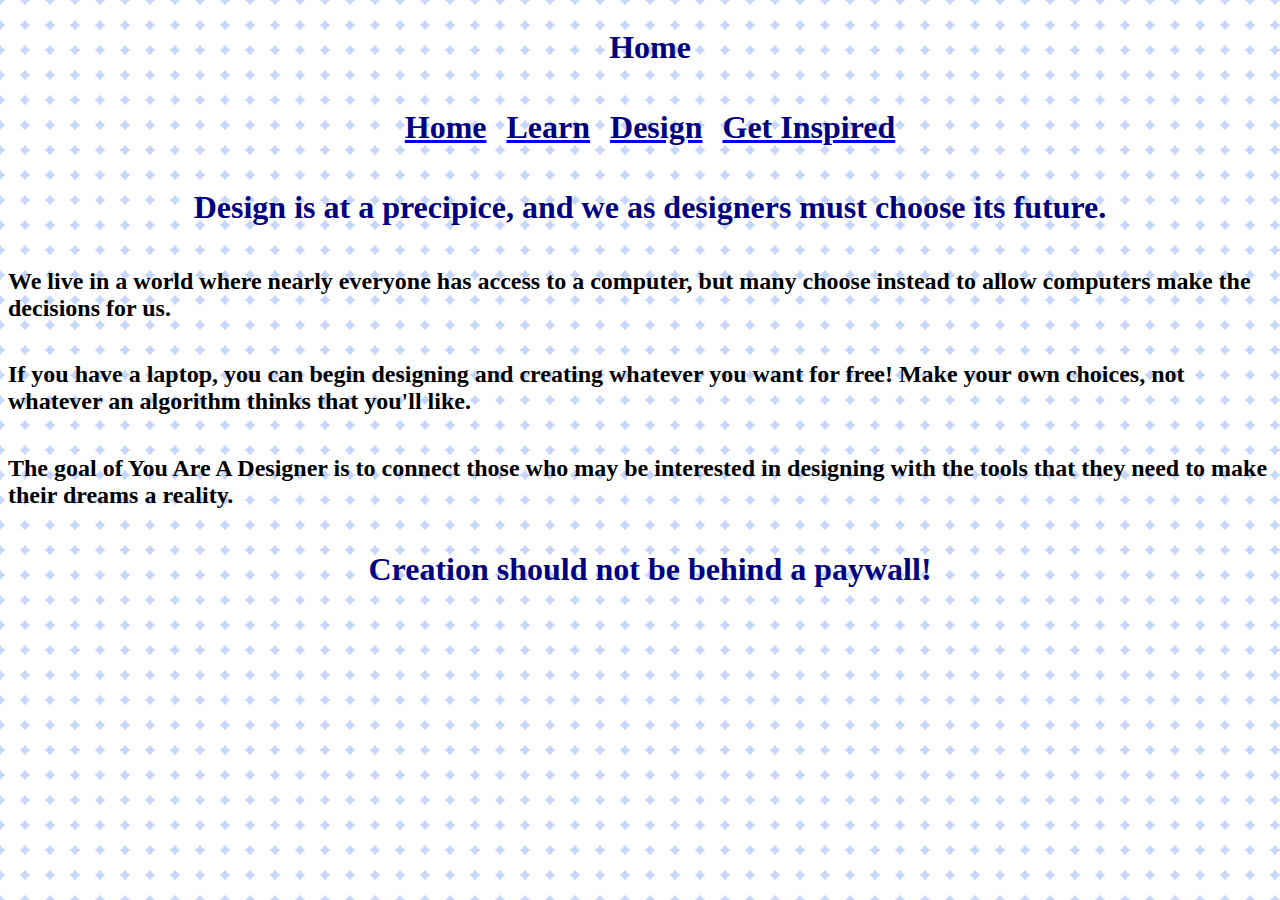
<file: index.html>
<!DOCTYPE html>
<!--[if lt IE 7]>      <html class="no-js lt-ie9 lt-ie8 lt-ie7"> <![endif]-->
<!--[if IE 7]>         <html class="no-js lt-ie9 lt-ie8"> <![endif]-->
<!--[if IE 8]>         <html class="no-js lt-ie9"> <![endif]-->
<!--[if gt IE 8]>      <html class="no-js"> <!--<![endif]-->
<html>
    <head>
        <meta charset="utf-8">
        <meta http-equiv="X-UA-Compatible" content="IE=edge">
        <title>You Are A Designer</title>
        <meta name="description" content="">
        <meta name="viewport" content="width=device-width, initial-scale=1">
        <link rel="stylesheet" href="css/style.css">
    </head>

    <body>

        <!--[if lt IE 7]>
            <p class="browsehappy">You are using an <strong>outdated</strong> browser. Please <a href="#">upgrade your browser</a> to improve your experience.</p>
        <![endif]-->


        <div class="top_text">
            <div>
                <h1>
                    Home
                </h1>
            </div>
        </div>

        <div class="header">
            <div>
                <a href="index.html">
                    <h1>
                        Home
                    </h1>
                </a>
            </div>
            <div>
                <a href="learn.html">
                    <h1>
                        Learn
                    </h1>
                </a>
            </div>
            <div>
                <a href="design.html">
                    <h1>
                        Design
                    </h1>
                </a>
            </div>
            <div>
                <a href="inspire.html">
                    <h1>
                        Get Inspired
                    </h1>
                </a>
            </div>
        </div>

        <div class="why">
            <div>
                <h1>
                    Design is at a precipice, and we as designers must choose its future.
                </h1>
            </div>
            <div>
                <h2>
                    We live in a world where nearly everyone has access to a computer, but many choose instead to allow computers make the decisions for us.
                </h2>
            </div>
            <div>
                <h2>
                    If you have a laptop, you can begin designing and creating whatever you want for free! Make your own choices, not whatever an algorithm thinks that you'll like.
                </h2>
            </div>
            <div>
                <h2>
                    The goal of You Are A Designer is to connect those who may be interested in designing with the tools that they need to make their dreams a reality.
                </h2>
            </div>
            <div>
                <h1>
                    Creation should not be behind a paywall!
                </h1>
            </div>
        </div>
        
        <script src="" async defer></script>

    </body>

</html>
</file>
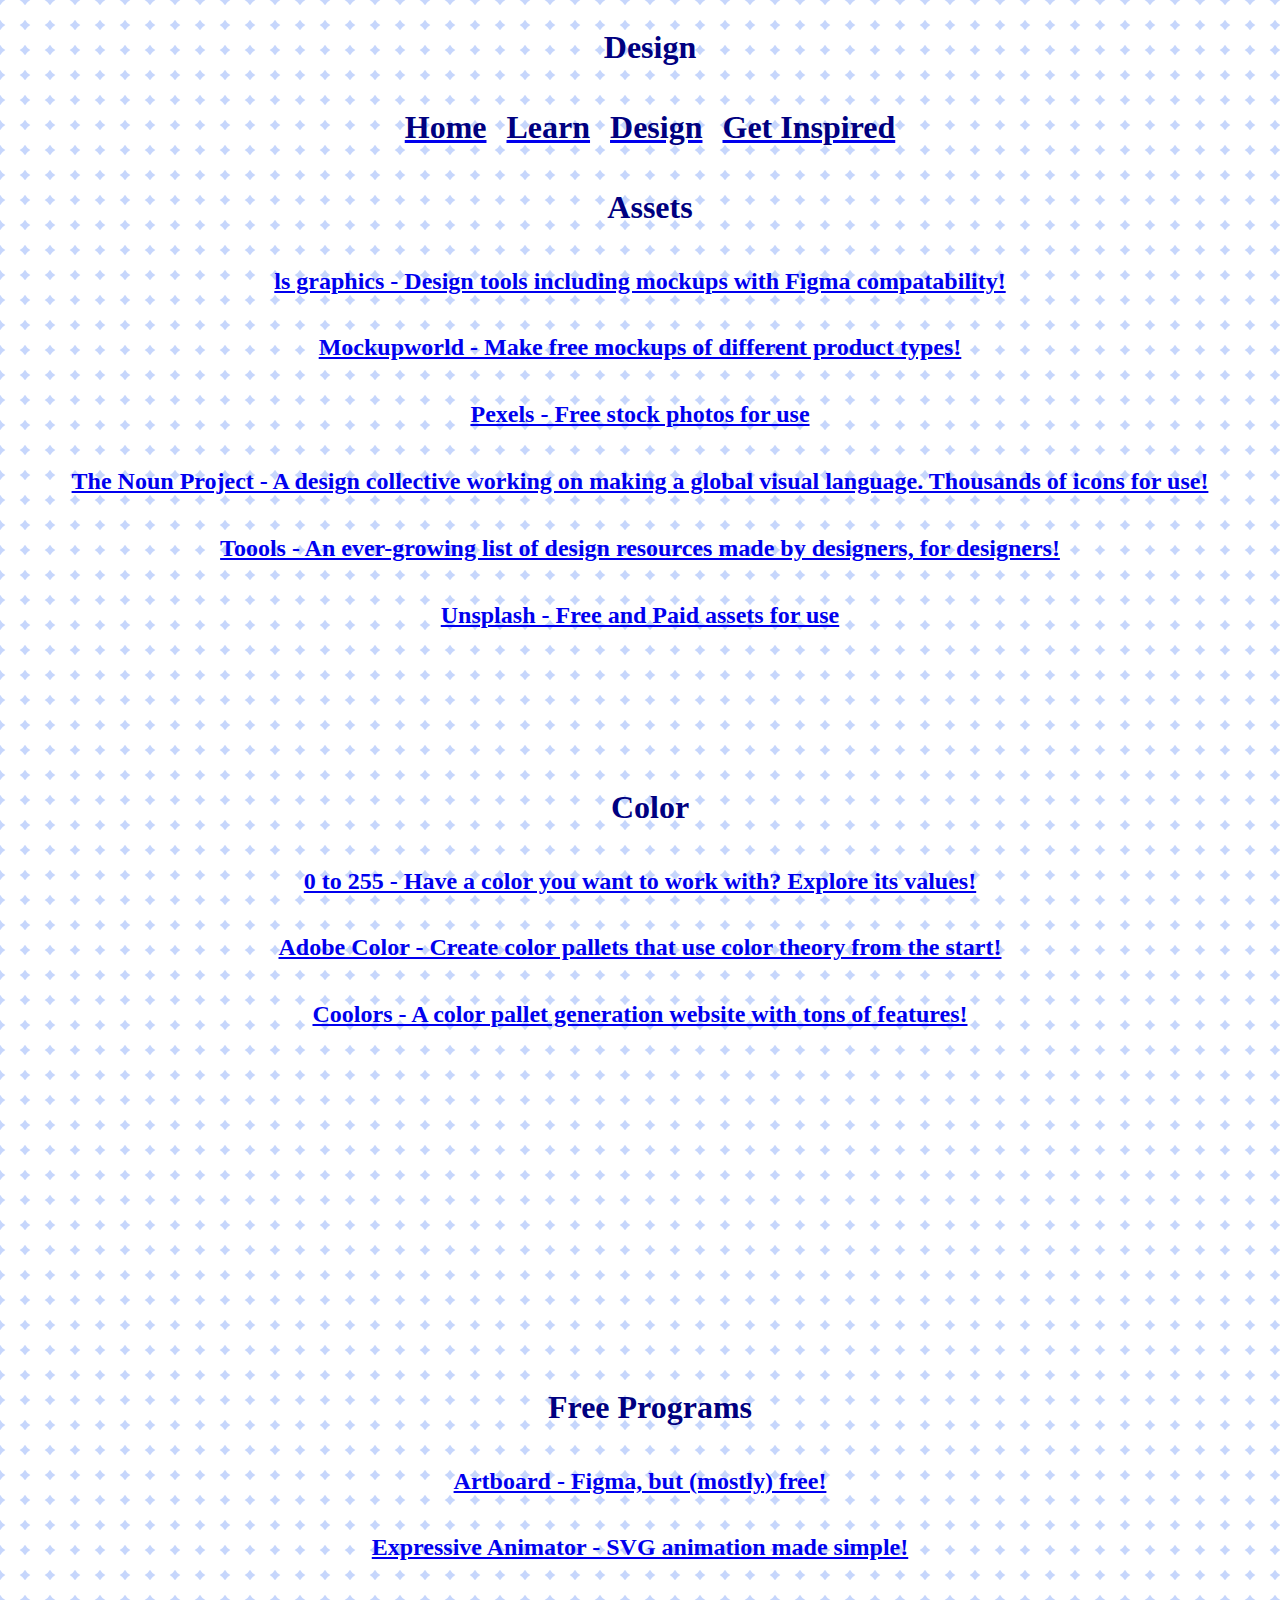
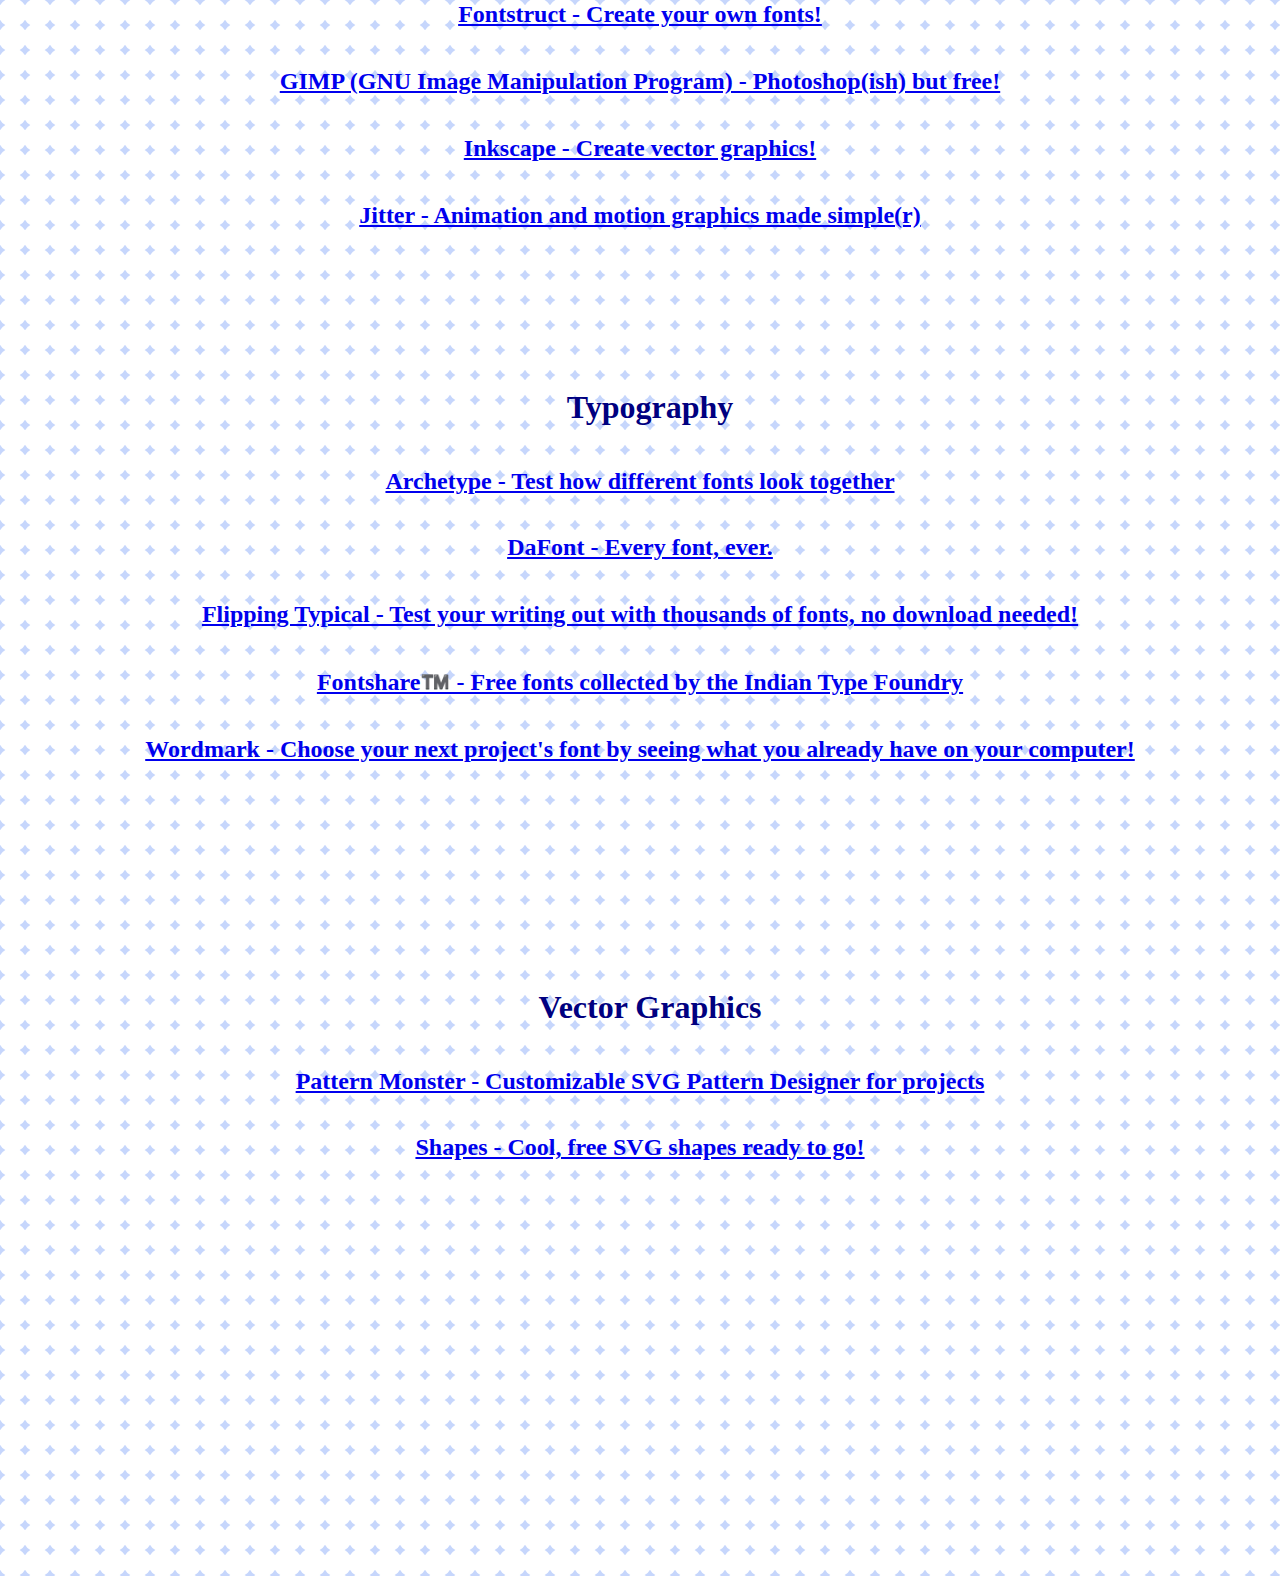
<file: design.html>
<!DOCTYPE html>
<!--[if lt IE 7]>      <html class="no-js lt-ie9 lt-ie8 lt-ie7"> <![endif]-->
<!--[if IE 7]>         <html class="no-js lt-ie9 lt-ie8"> <![endif]-->
<!--[if IE 8]>         <html class="no-js lt-ie9"> <![endif]-->
<!--[if gt IE 8]>      <html class="no-js"> <!--<![endif]-->
<html>
    <head>
        <meta charset="utf-8">
        <meta http-equiv="X-UA-Compatible" content="IE=edge">
        <title>You Are Designing</title>
        <meta name="description" content="">
        <meta name="viewport" content="width=device-width, initial-scale=1">
        <link rel="stylesheet" href="css/style.css">
    </head>
    
    <body>

        <!--[if lt IE 7]>
            <p class="browsehappy">You are using an <strong>outdated</strong> browser. Please <a href="#">upgrade your browser</a> to improve your experience.</p>
        <![endif]-->

        <div class="top_text">
            <div>
                <h1>
                    Design
                </h1>
            </div>
        </div>
       
        <div class="header">
            <div>
                <a href="index.html">
                    <h1>
                        Home
                    </h1>
                </a>
            </div>
            <div>
                <a href="learn.html">
                    <h1>
                        Learn
                    </h1>
                </a>
            </div>
            <div>
                <a href="design.html">
                    <h1>
                        Design
                    </h1>
                </a>
            </div>
            <div>
                <a href="inspire.html">
                    <h1>
                        Get Inspired
                    </h1>
                </a>
            </div>
        </div>

        <div class="assets">
            <div>
                <h1>
                    Assets
                </h1>
            </div>
            <div>
                <a href="https://www.ls.graphics/" target="_blank">
                    <h2>
                        ls graphics - Design tools including mockups with Figma compatability!
                    </h2>
                </a>
            </div>
            <div>
                <a href="https://www.mockupworld.co/" target="_blank">
                    <h2>
                        Mockupworld - Make free mockups of different product types!
                    </h2>
                </a>
            </div>
            <div>
                <a href="https://www.pexels.com/" target="_blank">
                    <h2>
                        Pexels - Free stock photos for use
                    </h2>
                </a>
            </div>
            <div>
                <a href="https://thenounproject.com/" target="_blank">
                    <h2>
                        The Noun Project - A design collective working on making a global visual language. Thousands of icons for use!
                    </h2>
                </a>
            </div>
            <div>
                <a href="https://www.toools.design/" target="_blank">
                    <h2>
                        Toools - An ever-growing list of design resources made by designers, for designers!
                    </h2>
                </a>
            </div>
            <div>
                <a href="https://unsplash.com/" target="_blank">
                    <h2>
                        Unsplash - Free and Paid assets for use
                    </h2>
                </a>
            </div>
        </div>

        <div class="color">
            <div>
                <h1>
                    Color
                </h1>
            </div>
            <div>
                <a href="https://0to255.com/" target="_blank">
                    <h2>
                        0 to 255 - Have a color you want to work with? Explore its values!
                    </h2>
                </a>
            </div>
            <div>
                <a href="https://color.adobe.com/create/color-wheel" target="_blank">
                    <h2>
                        Adobe Color - Create color pallets that use color theory from the start!
                    </h2>
                </a>
            </div>
            <div>
                <a href="https://coolors.co/" target="_blank">
                    <h2>
                        Coolors - A color pallet generation website with tons of features!
                    </h2>
                </a>
            </div>
        </div>

        <div class="free_programs">
            <div>
                <h1>
                    Free Programs
                </h1>
            </div>
            <div>
                <a href="https://artboard.studio/" target="_blank">
                    <h2>
                        Artboard - Figma, but (mostly) free!
                    </h2>
                </a>
            </div>
            <div>
                <a href="https://expressive.app/expressive-animator/" target="_blank">
                    <h2>
                        Expressive Animator - SVG animation made simple!
                    </h2>
                </a>
            </div>
            <div>
                <a href="https://fontstruct.com/" target="_blank">
                    <h2>
                        Fontstruct - Create your own fonts!
                    </h2>
                </a>
            </div>
            <div>
                <a href="https://www.gimp.org/" target="_blank">
                    <h2>
                        GIMP (GNU Image Manipulation Program) - Photoshop(ish) but free!
                    </h2>
                </a>
            </div>
            <div>
                <a href="https://inkscape.org/" target="_blank">
                    <h2>
                        Inkscape - Create vector graphics!
                    </h2>
                </a>
            </div>
            <div>
                <a href="https://jitter.video/" target="_blank">
                    <h2>
                        Jitter - Animation and motion graphics made simple(r)
                    </h2>
                </a>
            </div>
        </div>

        <div class="typography">
            <div>
                <h1>
                    Typography
                </h1>
            </div>
            <div>
                <a href="https://archetypeapp.com/#" target="_blank">
                    <h2>
                     Archetype - Test how different fonts look together
                    </h2>
                </a>
            </div>
            <div>
                <a href="https://www.dafont.com/" target="_blank">
                    <h2>
                        DaFont - Every font, ever.
                    </h2>
                </a>
            </div>
            <div>
                <a href="https://flippingtypical.com/" target="_blank">
                    <h2>
                        Flipping Typical - Test your writing out with thousands of fonts, no download needed!
                    </h2>
                </a>
            </div>
            <div>
                <a href="https://www.fontshare.com/" target="_blank">
                    <h2>
                        Fontshare™️ - Free fonts collected by the Indian Type Foundry
                    </h2>
                </a>
            </div>
            <div>
                <a href="https://wordmark.it/" target="_blank">
                    <h2>
                        Wordmark - Choose your next project's font by seeing what you already have on your computer!
                    </h2>
                </a>
            </div>
        </div>

        <div class="vectors">
            <div>
                <h1>
                    Vector Graphics
                </h1>
            </div>
            <div>
                <a href="https://pattern.monster/" target="_blank">
                    <h2>
                        Pattern Monster - Customizable SVG Pattern Designer for projects
                    </h2>
                </a>
            </div>
            <div>
                <a href="https://shapes.framer.website/" target="_blank">
                    <h2>
                        Shapes - Cool, free SVG shapes ready to go!
                    </h2>
                </a>
            </div>
        </div>

        <script src="" async defer></script>

    </body>

</html>
</file>
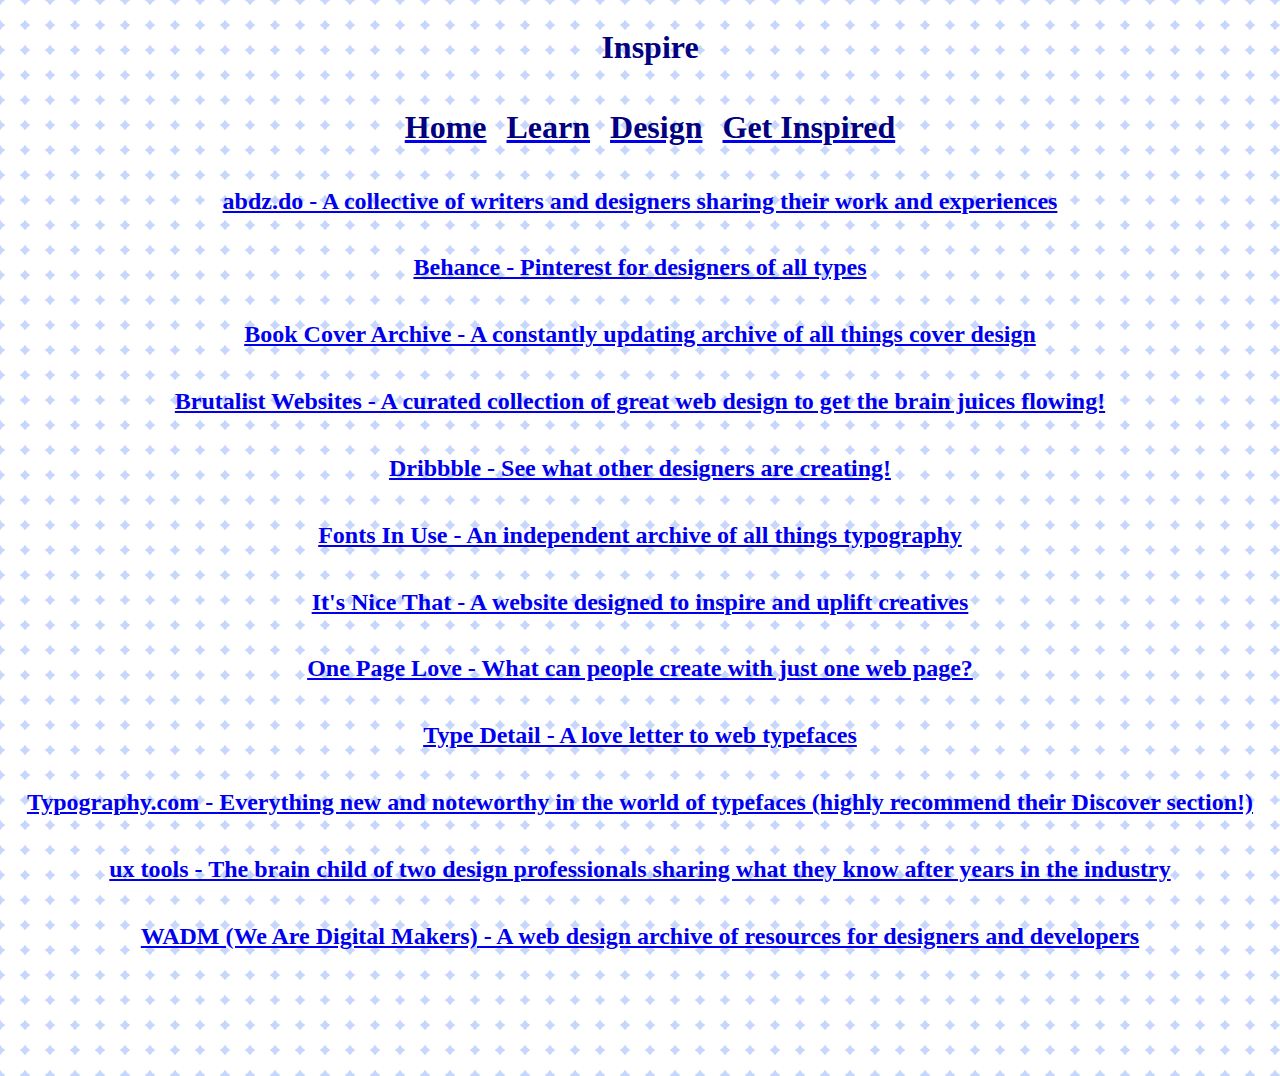
<file: inspire.html>
<!DOCTYPE html>
<!--[if lt IE 7]>      <html class="no-js lt-ie9 lt-ie8 lt-ie7"> <![endif]-->
<!--[if IE 7]>         <html class="no-js lt-ie9 lt-ie8"> <![endif]-->
<!--[if IE 8]>         <html class="no-js lt-ie9"> <![endif]-->
<!--[if gt IE 8]>      <html class="no-js"> <!--<![endif]-->
<html>
    <head>
        <meta charset="utf-8">
        <meta http-equiv="X-UA-Compatible" content="IE=edge">
        <title>You Are Getting Inspired</title>
        <meta name="description" content="">
        <meta name="viewport" content="width=device-width, initial-scale=1">
        <link rel="stylesheet" href="css/style.css">
    </head>

    <body>

        <!--[if lt IE 7]>
            <p class="browsehappy">You are using an <strong>outdated</strong> browser. Please <a href="#">upgrade your browser</a> to improve your experience.</p>
        <![endif]-->

        <div class="top_text">
            <div>
                <h1>
                    Inspire
                </h1>
            </div>
        </div>

        <div class="header">
            <div>
                <a href="index.html">
                    <h1>
                        Home
                    </h1>
                </a>
            </div>
            <div>
                <a href="learn.html">
                    <h1>
                        Learn
                    </h1>
                </a>
            </div>
            <div>
                <a href="design.html">
                    <h1>
                        Design
                    </h1>
                </a>
            </div>
            <div>
                <a href="inspire.html">
                    <h1>
                        Get Inspired
                    </h1>
                </a>
            </div>
        </div>

        <div class="inspire">
            <div>
                <a href="https://abduzeedo.com/" target="_blank">
                    <h2>
                        abdz.do - A collective of writers and designers sharing their work and experiences
                    </h2>
                </a>
            </div>
            <div>
                <a href="https://www.behance.net/" target="_blank">
                    <h2>
                        Behance - Pinterest for designers of all types
                    </h2>
                </a>
            </div>
            <div>
                <a href="http://bookcoverarchive.com/" target="_blank">
                    <h2>
                        Book Cover Archive - A constantly updating archive of all things cover design
                    </h2>
                </a>
            </div>
            <div>
                <a href="https://brutalistwebsites.com/" target="_blank">
                    <h2>
                        Brutalist Websites - A curated collection of great web design to get the brain juices flowing!
                    </h2>
                </a>
            </div>
            <div>
                <a href="https://dribbble.com/" target="_blank">
                    <h2>
                        Dribbble - See what other designers are creating!
                    </h2>
                </a>
            </div>
            <div>
                <a href="https://fontsinuse.com/" target="_blank">
                    <h2>
                        Fonts In Use - An independent archive of all things typography
                    </h2>
                </a>
            </div>
            <div>
                <a href="https://www.itsnicethat.com/" target="_blank">
                    <h2>
                        It's Nice That - A website designed to inspire and uplift creatives
                    </h2>
                </a>
            </div>
            <div>
                <a href="https://onepagelove.com/" target="_blank">
                    <h2>
                        One Page Love - What can people create with just one web page?
                    </h2>
                </a>
            </div>
            <div>
                <a href="https://typedetail.com/" target="_blank">
                    <h2>
                        Type Detail - A love letter to web typefaces
                    </h2>
                </a>
            </div>
            <div>
                <a href="https://www.typography.com/" target="_blank">
                    <h2>
                        Typography.com - Everything new and noteworthy in the world of typefaces (highly recommend their Discover section!)
                    </h2>
                </a>
            </div>
            <div>
                <a href="https://uxtools.co/" target="_blank">
                    <h2>
                        ux tools - The brain child of two design professionals sharing what they know after years in the industry
                    </h2>
                </a>
            </div>
            <div>
                <a href="https://wadm-archive.vercel.app/" target="_blank">
                    <h2>
                        WADM (We Are Digital Makers) - A web design archive of resources for designers and developers
                    </h2>
                </a>
            </div>
        </div>

        <script src="" async defer></script>

    </body>

</html>
</file>
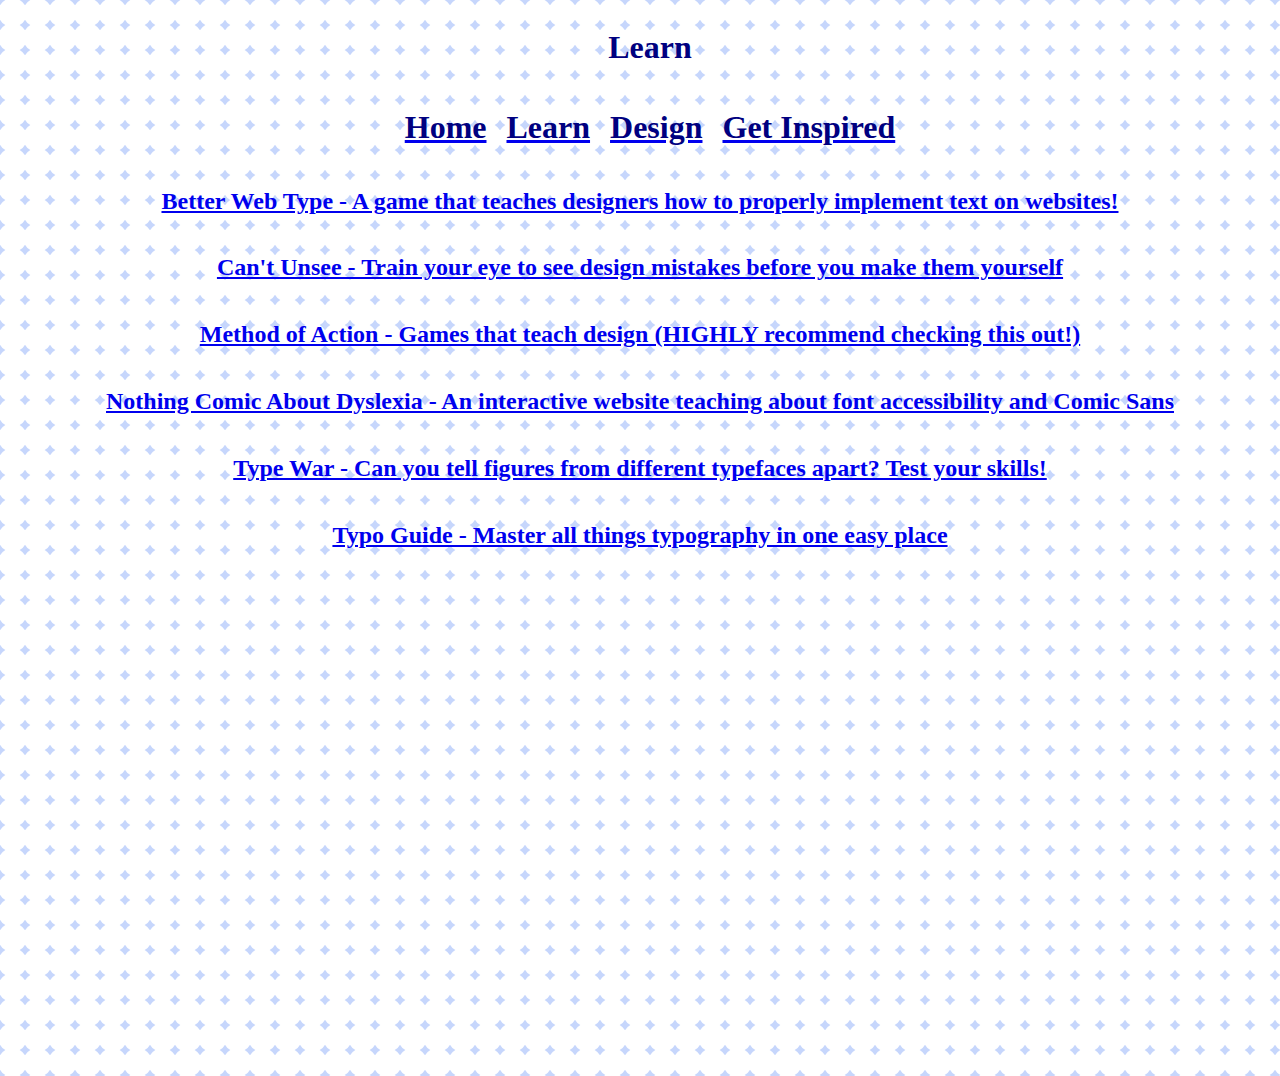
<file: learn.html>
<!DOCTYPE html>
<!--[if lt IE 7]>      <html class="no-js lt-ie9 lt-ie8 lt-ie7"> <![endif]-->
<!--[if IE 7]>         <html class="no-js lt-ie9 lt-ie8"> <![endif]-->
<!--[if IE 8]>         <html class="no-js lt-ie9"> <![endif]-->
<!--[if gt IE 8]>      <html class="no-js"> <!--<![endif]-->
<html>
    <head>
        <meta charset="utf-8">
        <meta http-equiv="X-UA-Compatible" content="IE=edge">
        <title>You Are Learning</title>
        <meta name="description" content="">
        <meta name="viewport" content="width=device-width, initial-scale=1">
        <link rel="stylesheet" href="css/style.css">
    </head>

    <body>

        <!--[if lt IE 7]>
            <p class="browsehappy">You are using an <strong>outdated</strong> browser. Please <a href="#">upgrade your browser</a> to improve your experience.</p>
        <![endif]-->

        <div class="top_text">
            <div>
                <h1>
                    Learn
                </h1>
            </div>
        </div>

        <div class="header">
            <div>
                <a href="index.html">
                    <h1>
                        Home
                    </h1>
                </a>
            </div>
            <div>
                <a href="learn.html">
                    <h1>
                        Learn
                    </h1>
                </a>
            </div>
            <div>
                <a href="design.html">
                    <h1>
                        Design
                    </h1>
                </a>
            </div>
            <div>
                <a href="inspire.html">
                    <h1>
                        Get Inspired
                    </h1>
                </a>
            </div>
        </div>

        <div class="learn">
            <div>
                <a href="https://betterwebtype.com/triangle/" target="_blank">
                    <h2>
                        Better Web Type - A game that teaches designers how to properly implement text on websites!
                    </h2>
                </a>
            </div>
            <div>
                <a href="https://cantunsee.space/" target="_blank">
                    <h2>
                        Can't Unsee - Train your eye to see design mistakes before you make them yourself
                    </h2>
                </a>
            </div>
            <div>
                <a href="https://method.ac/" target="_blank">
                    <h2>
                        Method of Action - Games that teach design (HIGHLY recommend checking this out!)
                    </h2>
                </a>
            </div>
            <div>
                <a href="https://www.nothingcomicaboutdyslexia.com/" target="_blank">
                    <h2>
                        Nothing Comic About Dyslexia - An interactive website teaching about font accessibility and Comic Sans
                    </h2>
                </a>
            </div>
            <div>
                <a href="https://typewar.com/" target="_blank">
                    <h2>
                        Type War - Can you tell figures from different typefaces apart? Test your skills!
                    </h2>
                </a>
            </div>
            <div>
                <a href="http://www.typogui.de/" target="_blank">
                    <h2>
                        Typo Guide - Master all things typography in one easy place
                    </h2>
                </a>
            </div>
        </div>

        <script src="" async defer></script>

    </body>
    
</html>
</file>
<file: css/style.css>
body {
    background-color: aliceblue;
    background-image: url(../img/backgroundpattern.svg);
    background-repeat: repeat;
    
  }
  
  h1 {
    color: navy;
    margin-left: 20px;
  }

  .top_text {
    display: flex;
    flex-direction: row;
    flex-wrap: nowrap;
    align-items: center;
    justify-content: center;
  }

  .header {
    display: flex;
    flex-direction: row;
    flex-wrap: nowrap;
    align-items: center;
    justify-content: center;
  }

  .assets {
    flex-direction: column;
    display: flex;
    height: 600px;
    flex-wrap: wrap;
    align-items: center;
    justify-content: flex-start;
  }

  .color {
    flex-direction: column;
    display: flex;
    height: 600px;
    flex-wrap: wrap;
    align-items: center;
    justify-content: flex-start;
  }

  .free_programs {
    flex-direction: column;
    display: flex;
    height: 600px;
    flex-wrap: wrap;
    align-items: center;
    justify-content: flex-start;
  }

  .typography {
    flex-direction: column;
    display: flex;
    height: 600px;
    flex-wrap: wrap;
    align-items: center;
    justify-content: flex-start;
  }

  .vectors {
    flex-direction: column;
    display: flex;
    height: 600px;
    align-items: center;
    flex-wrap: wrap;
    justify-content: flex-start;
  }

  .why {
    flex-direction: column;
    display: flex;
    height: 600px;
    align-items: center;
    justify-content: flex-start;
    flex-wrap: wrap;
  }

  .inspire {
    flex-direction: column;
    display: flex;
    height: 900px;
    align-items: center;
    justify-content: flex-start;
    flex-wrap: wrap;
  }

  .learn {
    flex-direction: column;
    display: flex;
    height: 900px;
    align-items: center;
    justify-content: flex-start;
    flex-wrap: wrap;
  }
</file>
